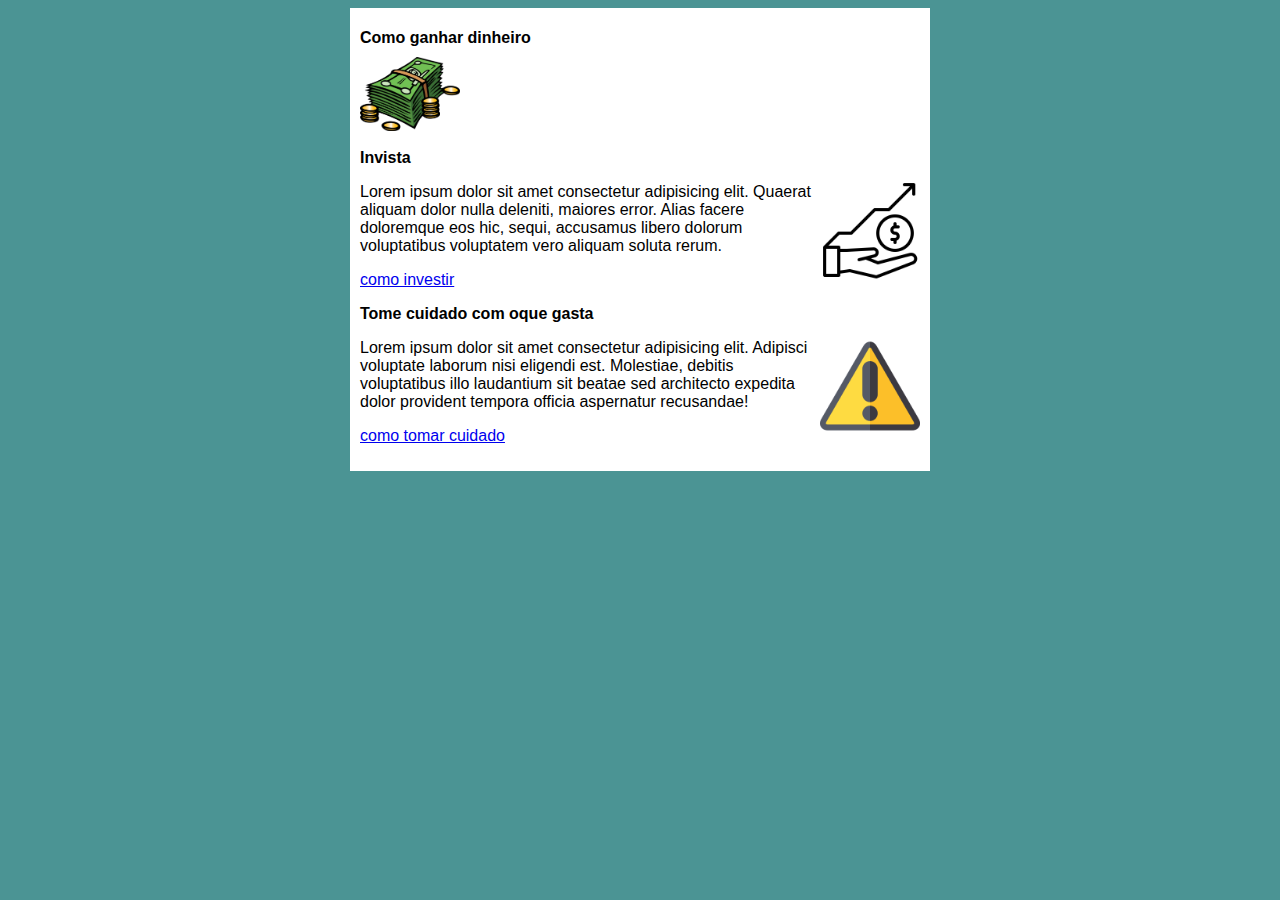
<file: index.html>
<!DOCTYPE html>
<html lang="pt-br">
<head>
    <meta charset="UTF-8">
    <meta name="viewport" content="width=device-width, initial-scale=1.0">
    <title>título</title>
    <link rel="stylesheet" href="eslilos/style.css">
</head>
<body>
    <main>
        <header>
            <h1>Como ganhar dinheiro</h1>
            <img src="Imagens/b1b0452c-cc7e-439b-a18e-e1e578cdadba.png" alt="Dinheiro png">
        </header>
        <article>
            <h2>Invista</h2>
            <img class="lado" src="Imagens/4221532.png" alt="investimentos">
            <p>Lorem ipsum dolor sit amet consectetur adipisicing elit. Quaerat aliquam dolor nulla deleniti, maiores error. Alias facere doloremque eos hic, sequi, accusamus libero dolorum voluptatibus voluptatem vero aliquam soluta rerum.</p>
            <p><a href="curso-html.html">como investir</a></p>
        </article>
        <article>
            <h2>Tome cuidado com oque gasta</h2>
            <img class="lado" src="Imagens/1768400.png" alt="cuidado">
            <p>Lorem ipsum dolor sit amet consectetur adipisicing elit. Adipisci voluptate laborum nisi eligendi est. Molestiae, debitis voluptatibus illo laudantium sit beatae sed architecto expedita dolor provident tempora officia aspernatur recusandae!</p>
            <p><a href="curso-js.html">como tomar cuidado</a></p>
        </article>
    </main>
</body>
</html>
</file>
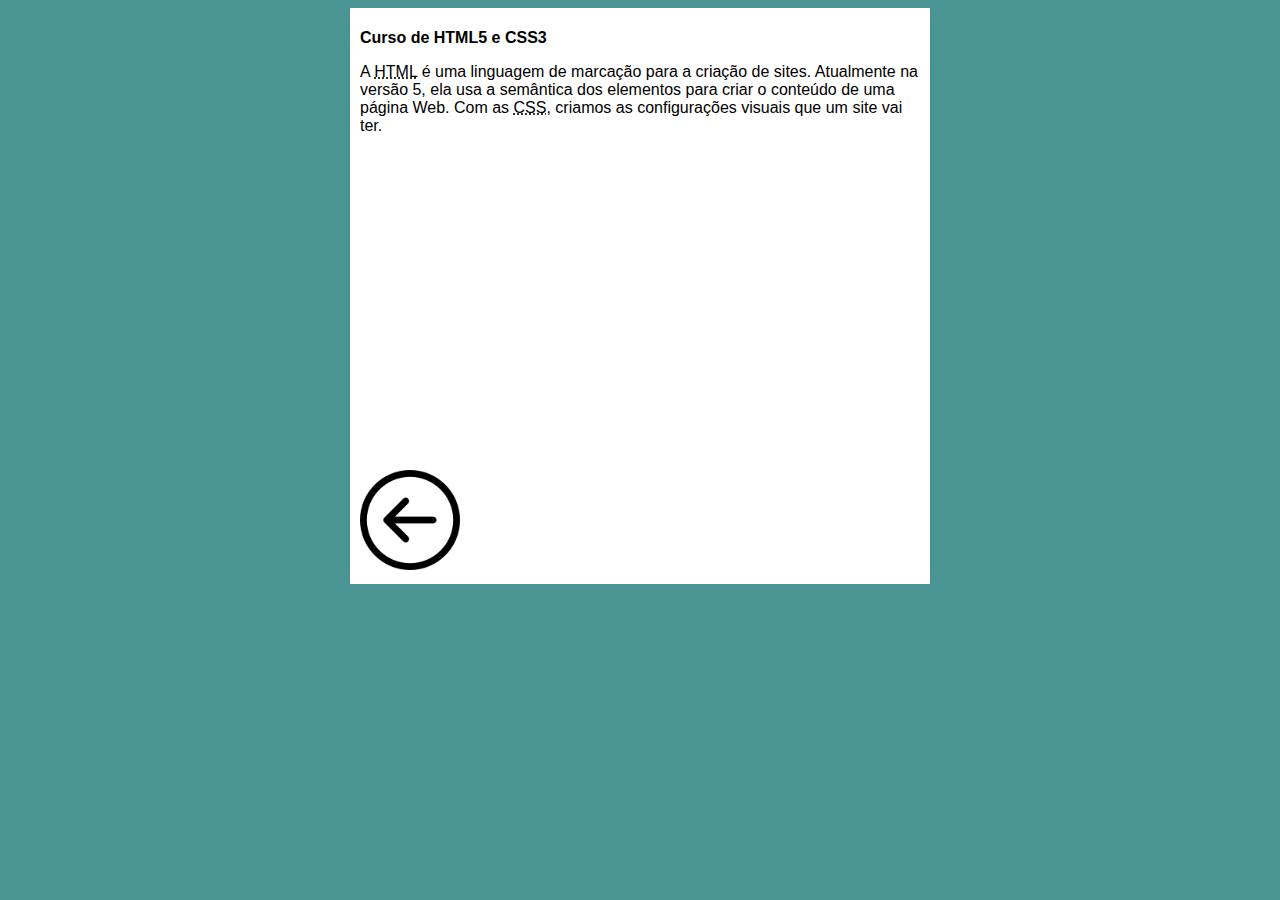
<file: curso-html.html>
<!DOCTYPE html>
<html lang="pt-br">
<head>
    <meta charset="UTF-8">
    <meta name="viewport" content="width=device-width, initial-scale=1.0">
    <title>Curso de HTML</title>
    <link rel="stylesheet" href="eslilos/style.css">
</head>
<body>
    <main>
        <header>
            <h1>Curso de HTML5 e CSS3</h1>
        </header>
        <article>
            <p>A <abbr title="HyperText Markup Language">HTML</abbr> é uma linguagem de marcação para a criação de sites. Atualmente na versão 5, ela usa a semântica dos elementos para criar o conteúdo de uma página Web. Com as <abbr title="Cascading Style Sheets">CSS</abbr>, criamos as configurações visuais que um site vai ter.</p>

            <iframe width="560" height="315" src="https://www.youtube.com/embed/riSVzwlSnhw" frameborder="0" allow="accelerometer; autoplay; encrypted-media; gyroscope; picture-in-picture" allowfullscreen></iframe>

            <a href="index.html"><img src="Imagens/93634.png" alt="Voltar"></a>
            
        </article>
    </main>
</body>
</html>
</file>
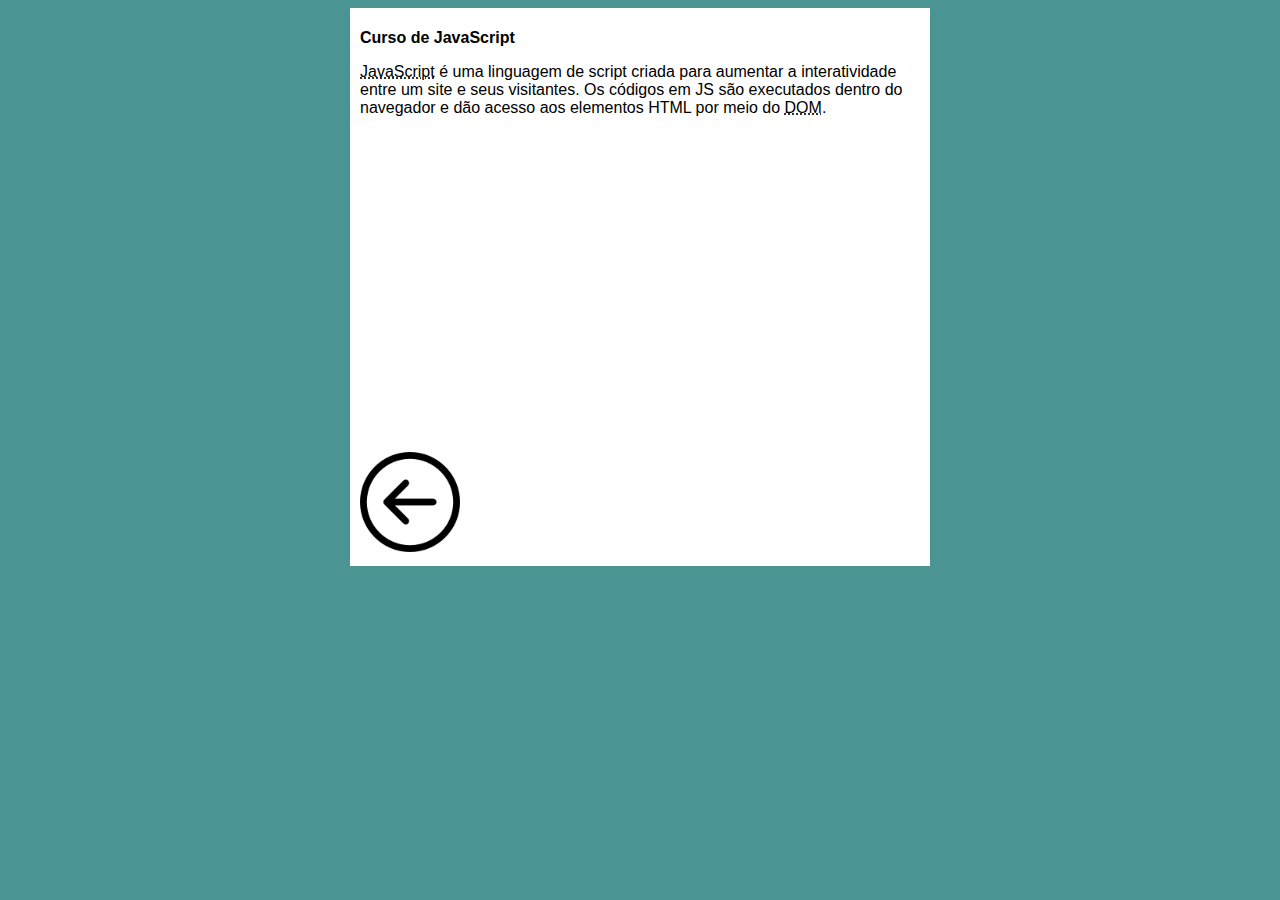
<file: curso-js.html>
<!DOCTYPE html>
<html lang="pt-br">
<head>
    <meta charset="UTF-8">
    <meta name="viewport" content="width=device-width, initial-scale=1.0">
    <title>Curso de JavaScript</title>
    <link rel="stylesheet" href="eslilos/style.css">
</head>
<body>
    <main>
        <header>
            <h1>Curso de JavaScript</h1>
        </header>
        <article>
            <p><abbr title="JavaScript">JavaScript</abbr> é uma linguagem de script criada para aumentar a interatividade entre um site e seus visitantes. Os códigos em JS são executados dentro do navegador e dão acesso aos elementos HTML por meio do <abbr title="Document Object Model">DOM</abbr>.</p>

            <iframe width="560" height="315" src="https://www.youtube.com/embed/BXqUH86F-kA" frameborder="0" allow="accelerometer; autoplay; encrypted-media; gyroscope; picture-in-picture" allowfullscreen></iframe>

            <a href="index.html"><img src="Imagens/93634.png" alt="Voltar"></a>
        </article>
    </main>
</body>
</html>
</file>
<file: eslilos/style.css>
* {
    font-size: 16px;
    font-family: Arial, Helvetica, sans-serif;
}

body {
    background-color: rgb(75, 148, 148);
}

main {
    background-color: #fff;
    width: 560px;
    margin: auto;
    padding: 10px;
    box-shadow: 3px 3px 5px rosybrown(0, 0, 0, 0.473);
}

img{
    width: 100px;
}

img.lado{
    float: right;
}
</file>
